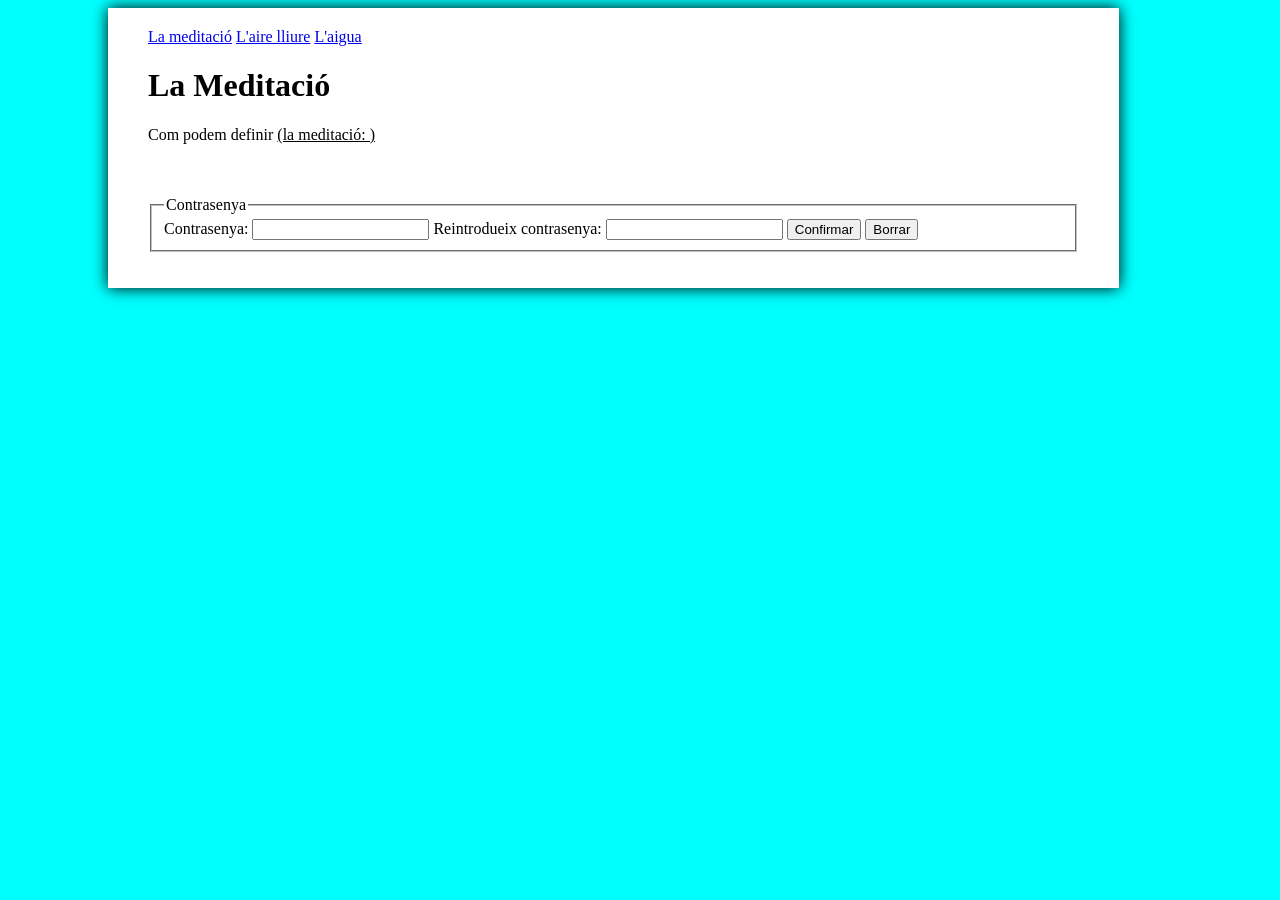
<file: index.html>
<!DOCTYPE html>
<html lang="ca">
    <head>
        <meta charset="utf-8" />
        <title>La calma</title>
        <style type="text/css">
            @import url("css/estils.css");
        </style>
        <script>
            document.addEventListener("DOMContentLoaded", function() {
                const formulari = document.getElementById("Contrasenya");
                const pass1 = document.getElementById("contrasenya");
                const pass2 = document.getElementById("contrasenya2");
                const missatge = document.getElementById("Validacio");

                formulari.addEventListener("submit", function(event) {
                    const valor1 = pass1.value;
                    const valor2 = pass2.value;

                    if (valor1.length <= 8) {
                        event.preventDefault();
                        missatge.textContent = "Error: La contrasenya ha de tenir més de 8 caràcters.";
                        missatge.style.color = "red";
                        return;
                    }

                    if (valor1 !== valor2) {
                        event.preventDefault();
                        missatge.textContent = "Error: Les contrasenyes no coincideixen.";
                        missatge.style.color = "red";
                        return;
                    }

                    missatge.textContent = "Contrasenya confirmada correctament!";
                    missatge.style.color = "green";
                    
                    event.preventDefault(); 
                });

                formulari.addEventListener("reset", function() {
                    missatge.textContent = "";
                });
            });
        </script>
    </head>
    <body>
        <main class="requadre">
            <nav class="navegacio">
                <a href="index.html">La meditació</a>
                <a href="segon.html">L'aire lliure</a>
                <a href="tercer.html">L'aigua</a>
            </nav>
            <h1>La Meditació</h1>
            <p>Com podem definir  
                <span id="paraula"
                    onmouseover="mostrar()"
                    onmouseout="ocultar()"
                    style="cursor: pointer; text-decoration: underline;">
                    (la meditació: )
                </span>
            </p>
            
            <div id="ocult" style="visibility: hidden;">
                La meditació és una de les formes de relaxació més simples i eficaces, ja que no és necessari assistir a classes de ioga o pilates, sols un lloc tranquil, tu i la teva ment, concentrant-te.
            </div>

            <script>
                function mostrar() {
                    document.getElementById('ocult').style.visibility = 'visible';
                }

                function ocultar() {
                    document.getElementById('ocult').style.visibility = 'hidden';
                }
            </script>

            <form id="Contrasenya" action="#" method="post">
                <fieldset>
                    <legend>Contrasenya</legend>
                    <label for="contrasenya">Contrasenya:</label>
                    <input type="password" id="contrasenya" name="Contrasenya" required>
                    
                    <label for="contrasenya2">Reintrodueix contrasenya:</label>
                    <input type="password" id="contrasenya2" name="Reintrodueix_contrasenya" required>
                    
                    <button type="submit">Confirmar</button>
                    <button type="reset">Borrar</button>
                </fieldset>
                <p id="Validacio"></p>
            </form>
        </main>
        <script src="components/javascript.js"></script>
    </body>
</html>
</file>
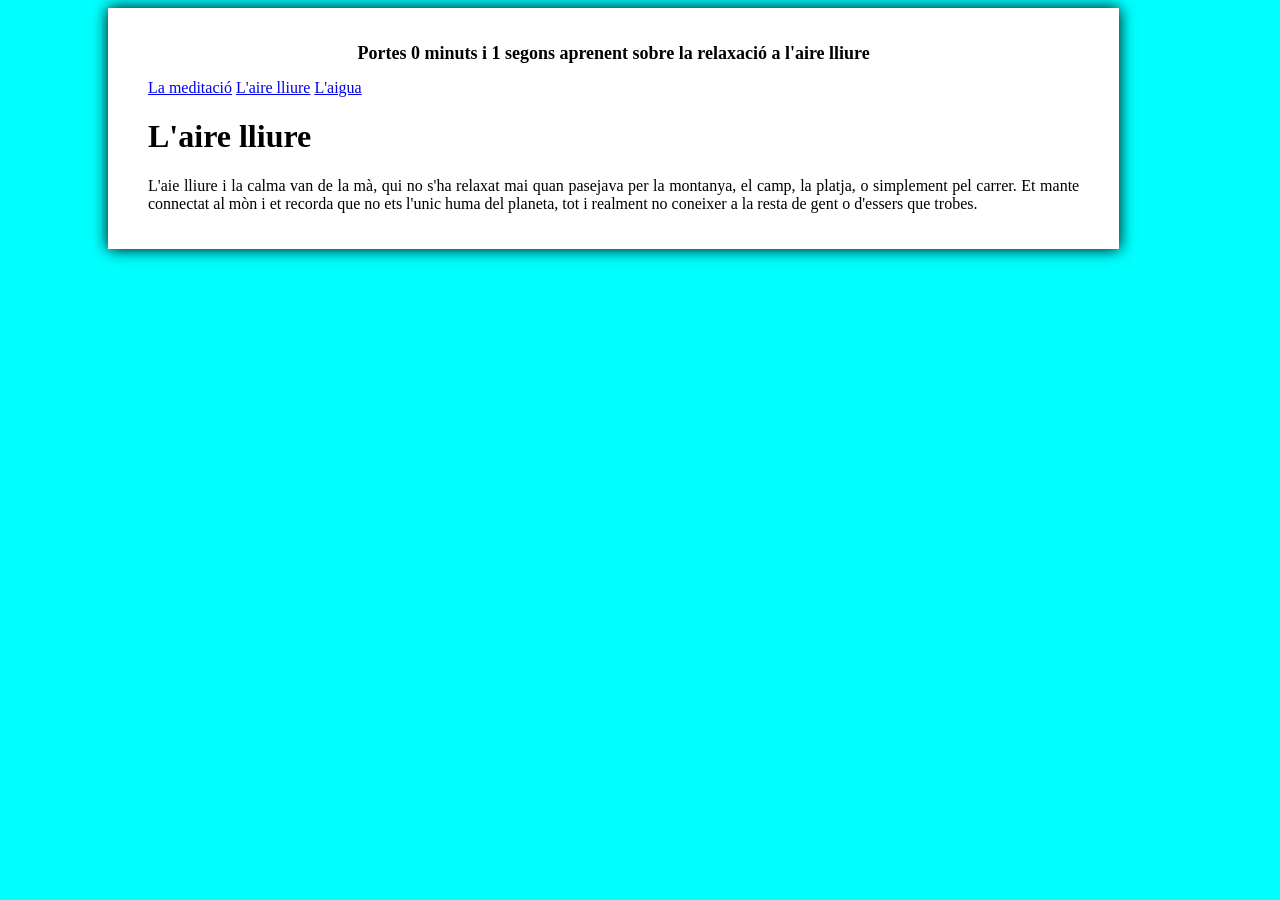
<file: segon.html>
<!DOCTYPE html>
<html>
    <head>
        <meta charset="utf-8" />
        <meta name="viewport" content="width=device-width, initial-scale=1.0">
        <meta name="author" content="Alumne">
        <meta name="keywords">

        <title>La calma</title>
        <style type="text/css">
            @import url("css/estils.css");
        </style>
        <script>
            document.addEventListener("DOMContentLoaded", function() {
                let segons = 0;

                function actualitzar() {
                    segons++;

                    let mins = Math.floor(segons / 60);
                    let secs = segons % 60;

                    document.getElementById("cronometre").textContent =
                        "Portes " + mins + " minuts i " +
                        secs + " segons aprenent sobre la relaxació a l'aire lliure";
                }
            
                setInterval(actualitzar, 1000); 
            });
        </script>
    </head>
    
    <body>
        <main class="requadre">
            <header>
                <div id="cronometre">
                    Portes 0 minuts i 0 segons aprenent sobre la relaxacio a l'aire lliure
                </div>
            </header>
            <nav class="navegacio">
                <a href="index.html">La meditació</a>
                <a href="segon.html">L'aire lliure</a>
                <a href="tercer.html">L'aigua</a>
            </nav>
            <h1>L'aire lliure</h1>
            <p>
                L'aie lliure i la calma van de la mà, qui no s'ha relaxat mai quan
                pasejava per la montanya, el camp, la platja, o simplement pel carrer.
                Et mante connectat al mòn i et recorda que no ets l'unic huma del
                planeta, tot i realment no coneixer a la resta de gent o d'essers que
                trobes.
            </p>
        </main>
    </body>
</html>
</file>
